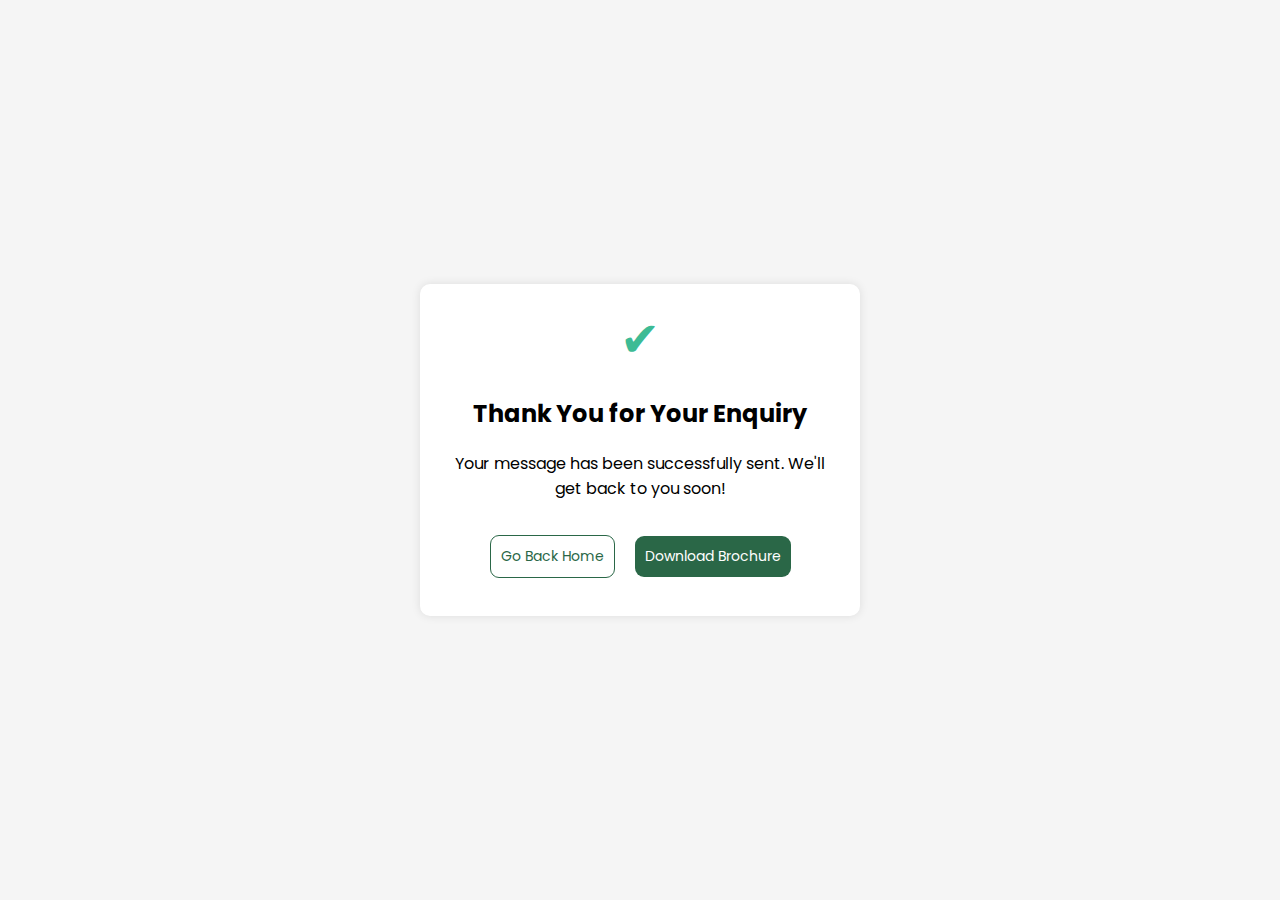
<file: thank-you.html>
<!DOCTYPE html>
<html lang="en">

<head>
    <meta charset="UTF-8">
    <meta name="viewport" content="width=device-width, initial-scale=1.0">
    <link href="https://fonts.googleapis.com/css2?family=Poppins:ital,wght@0,100;0,200;0,300;0,400;0,500;0,600;0,700;0,800;0,900;1,100;1,200;1,300;1,400;1,500;1,600;1,700;1,800;1,900&display=swap" rel="stylesheet">

    <title>Thank You</title>
    <style>
        body {
            font-family: 'Poppins', sans-serif;
            background-color: #f5f5f5;
            display: flex;
            justify-content: center;
            align-items: center;
            height: 100vh;
            margin: 0;
        }
        
        .thank-you-container {
            text-align: center;
            padding: 20px;
            background-color: #ffffff;
            border-radius: 10px;
            box-shadow: 0 0 10px rgba(0, 0, 0, 0.1);
            max-width: 400px;
        }
        
        .thank-you-icon {
            font-size: 48px;
            color: #3dbb95;
            margin-bottom: 20px;
        }
    </style>
</head>

<body>
    <div class="thank-you-container">
        <div class="thank-you-icon">&#10004;</div>
        <h2>Thank You for Your Enquiry</h2>
        <p>Your message has been successfully sent. We'll get back to you soon!</p>
        <div style="display: flex;
        align-items: center;
        justify-content: center;">
            <a href="index.html" class="btn btn-primary" style="background: #fff;
            color: #fff;
            text-decoration: none;
            font-size: 14px;
            padding: 10px;
            border-radius: 9px;
            margin: 18px 10px;
            display: block;
            border: 1px solid #2a6747;
            color: #2a6747;">Go Back Home</a>
            <a href="tulip-brochure.pdf" class="btn btn-primary outline" style="    background: #2a6747;
            color: #fff;
            text-decoration: none;
            font-size: 14px;
            padding: 10px;
            border-radius: 9px;
            margin: 18px 10px;
            display: block;">Download Brochure</a>
        </div>
    </div>
</body>

</html>
</file>
